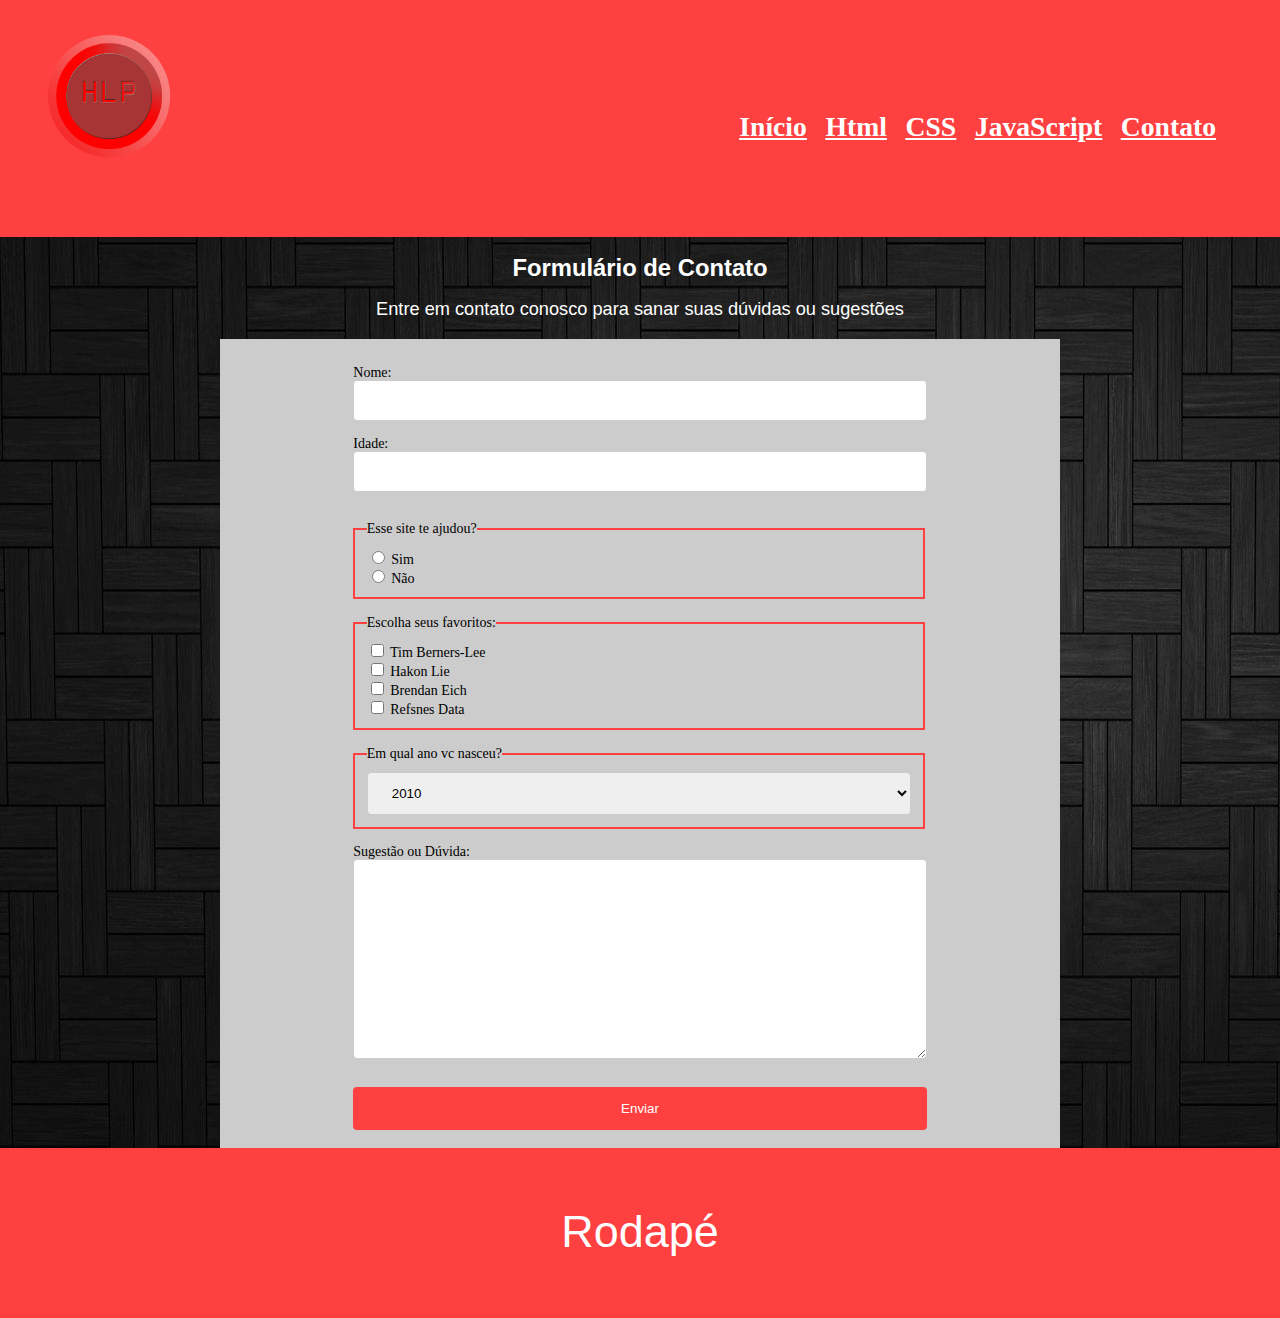
<file: contato.html>
<!DOCTYPE html> <!-- Versão do Html = html 5 -->
<html lang="pt-br">
  <head>
	 <meta charset="utf-8">
     <meta name="viewport" content="width=device-width,initial-scale=1.0">
	 <title>Contato</title>
	 <link rel="stylesheet" type="text/css" href="css/reset.css">
	 <link rel="stylesheet" type="text/css" href="css/style.css">
	 <link rel="shortcut icon" href="img/favicon.png">
</head>
<body>
	<header class="fixo">
		<img class="imglogo" src="img/logo.png">
		<nav class="menu-opcoes">
			<ul class="ajustes">
				<li><a href="index.html">Início</a></li>
				<li><a href="index.html">Html</a></li>
				<li><a href="#css">CSS</a></li>
				<li><a href="javascript.html">JavaScript</a></li>
				<li><a href="contato.html">Contato</a></li>
			</ul>
		</nav>
	</header>	
	<div class="container">
		<h2 class="tittle">Formulário de Contato</h1>
			<p class="centro">Entre em contato conosco para sanar suas dúvidas ou sugestões</p>
			<form class="fundo">
			   <div class="distancia">
  			   		<label for="fname">Nome: </label><br>
  			   		<input type="text" id="fname" name="fname" value=""><br>
  			   </div>
  			   <div class="distancia">		
               		<label for="lname">Idade: </label><br>
               		<input type="text" id="lname" name="lname" value=""><br><br>
               	</div>	
               	<div class="distancia">
               		<fieldset>
               			<legend>Esse site te ajudou? </legend>
		               		<input type="radio" id="html" name="fav_language" value="HTML">
		  					<label for="html">Sim</label><br>
		  					<input type="radio" id="css" name="fav_language" value="CSS">
		  					<label for="css">Não</label><br>
		  			</fieldset>	
 				</div>
 				<div class="distancia">
 					<fieldset>
               			<legend>Escolha seus favoritos: </legend>
		               		<input type="checkbox" id="html" name="fav_language" value="HTML">
		  					<label for="html">Tim Berners-Lee</label><br>
		  					<input type="checkbox" id="css" name="fav_language" value="CSS">
		  					<label for="css">Hakon Lie</label><br>
		  					<input type="checkbox" id="css" name="fav_language" value="CSS">
		  					<label for="css">Brendan Eich</label><br>
		  					<input type="checkbox" id="css" name="fav_language" value="CSS">
		  					<label for="css">Refsnes Data</label><br>
  					</fieldset>
  				</div>
  				<div class="distancia">
  				   <fieldset>		
	  				   <legend>Em qual ano vc nasceu?</legend>
		 					<select id="cars" name="cars">
						    <option value="volvo">2010</option>
						    <option value="saab">2009</option>
						    <option value="fiat">2008</option>
						    <option value="audi">2007</option>
						    <option value="volvo">2006</option>
						    <option value="saab">2005</option>
						    <option value="fiat">2004</option>
						    <option value="audi">2003</option>
						    <option value="volvo">2002</option>
						    <option value="saab">2001</option>
						    <option value="fiat">2000</option>
						    <option value="audi">1999</option>
						    <option value="volvo">1998</option>
						    <option value="saab">1997</option>
						    <option value="fiat">1996</option>
						    <option value="audi">1995</option>
						    <option value="volvo">1994</option>
						    <option value="saab">1993</option>
						    <option value="fiat">1992</option>
						    <option value="audi">1991</option>
						    <option value="volvo">1990</option>
						    <option value="saab">1989</option>
						    <option value="fiat">1988</option>
						    <option value="audi">1987</option>
						    <option value="volvo">1986</option>
						    <option value="saab">1985</option>
						    <option value="fiat">1984</option>
						    <option value="audi">1983</option>
						    <option value="volvo">1982</option>
						    <option value="saab">1981</option>
						    <option value="fiat">1980</option>
						    <option value="audi">1979</option>
						    <option value="volvo">1978</option>
						    <option value="saab">1977</option>
						    <option value="fiat">1976</option>
						    <option value="audi">1975</option>
						    <option value="volvo">1974</option>
						    <option value="saab">1973</option>
						    <option value="fiat">1972</option>
						    <option value="audi">1971</option>
						    <option value="volvo">1970</option>
						  	</select>	
				</div> 
				<div class="distancia">
					<label for="cars">Sugestão ou Dúvida:</label>
					<textarea name="message" style="width:100%; height: 200px;"></textarea>
				</div>	
               	<div>	
               		<input type="submit" value="Enviar">
               	</div>
              </div>	
			</form> 
		<footer>
			 <p class="centro">Rodapé</p>     
		   </footer> 
   		</body>
	</html>
</file>
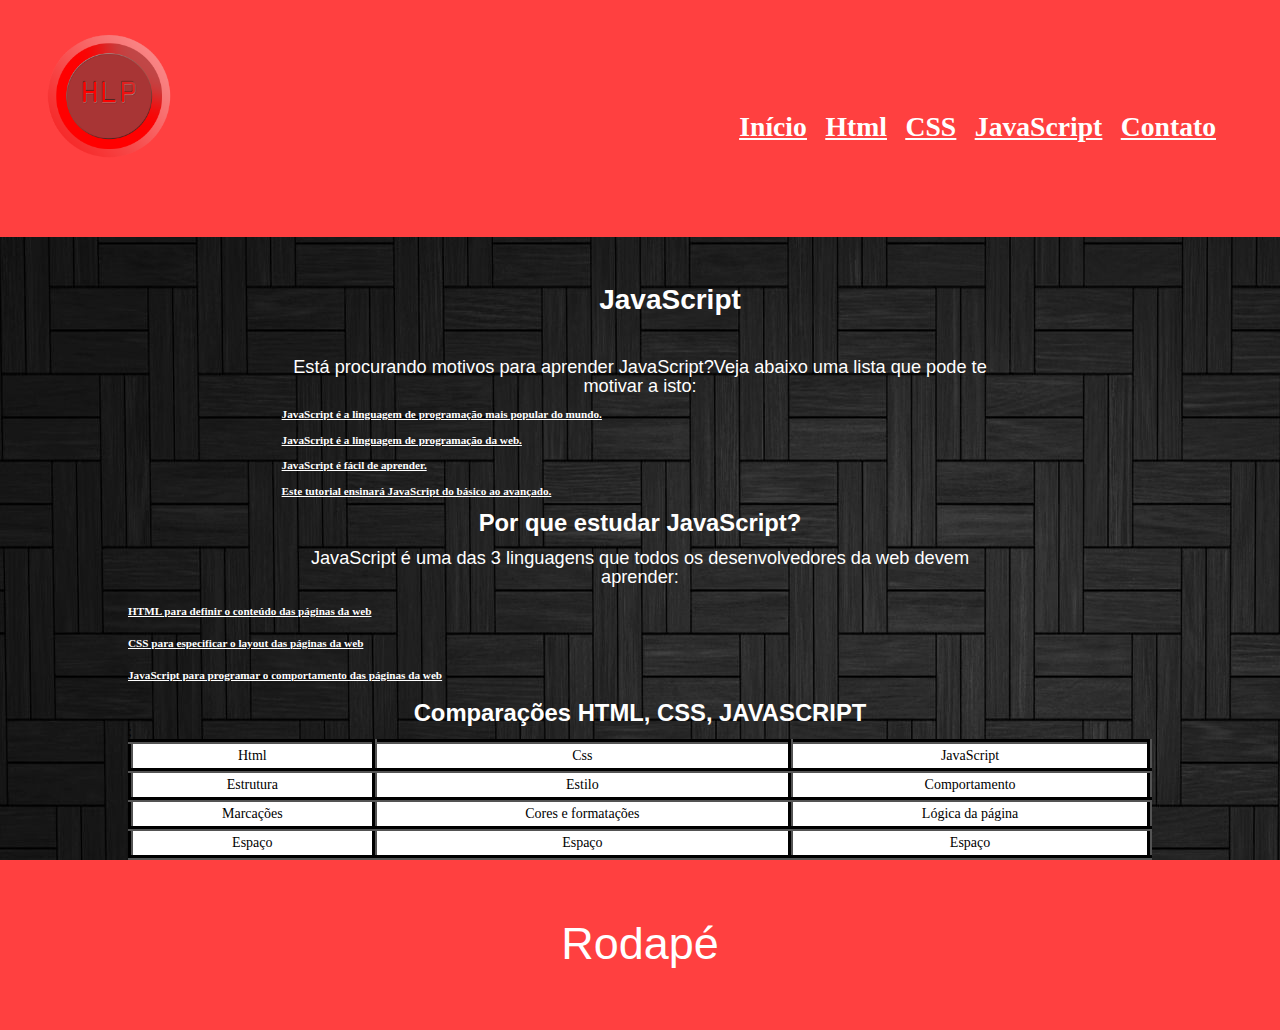
<file: javascript.html>
<!DOCTYPE html> <!-- Versão do Html = html 5 -->
<html lang="pt-br">
  <head>
	 <meta charset="utf-8">
     <meta name="viewport" content="width=device-width,initial-scale=1.0">
	 <title>Java Script</title>
	 <link rel="stylesheet" type="text/css" href="css/reset.css">
	 <link rel="stylesheet" type="text/css" href="css/style.css">
	 <link rel="shortcut icon" href="img/favicon.png">
</head>
<body>
	<header class="fixo">
		<img class="imglogo" src="img/logo.png">
		<nav class="menu-opcoes">
			<ul class="ajustes">
				<li><a href="index.html">Início</a></li>
				<li><a href="#html">Html</a></li>
				<li><a href="#css">CSS</a></li>
				<li><a href="javascript.html">JavaScript</a></li>
				<li><a href="contato.html">Contato</a></li>
			</ul>
		</nav>
	</header>	
	<div class="container">
		<div>
			<h1 class="tittle">JavaScript</h1>
          	<p> Está procurando motivos para aprender JavaScript?Veja abaixo uma lista que pode te motivar a isto: </p>
          <ol>		
            <li>JavaScript é a linguagem de programação mais popular do mundo.</li>

			<li>JavaScript é a linguagem de programação da web.</li>

			<li>JavaScript é fácil de aprender.</li>

			<li>Este tutorial ensinará JavaScript do básico ao avançado.</li>
		  </ol>
		<h2 class="tittle">Por que estudar JavaScript?</h1>
			<p>JavaScript é uma das 3 linguagens que todos os desenvolvedores da web devem aprender:</p>
      </div>       
            <ol>
   				<li>HTML para definir o conteúdo das páginas da web</li>

   				<li>CSS para especificar o layout das páginas da web</li>

   				<li>JavaScript para programar o comportamento das páginas da web</li>
   			</ol>
   		<h2 class="tittle">Comparações HTML, CSS, JAVASCRIPT</h1>
   		    <table>
              <tr>
                <th>Html</th>;
			    <th>Css</th>
			    <th>JavaScript</th>
			  </tr>
			  <tr>
			    <td>Estrutura</td>
			    <td>Estilo</td>
			    <td>Comportamento</td>
			  </tr>
			  <tr>
			    <td>Marcações</td>
			    <td>Cores e formatações</td>
			    <td>Lógica da página</td>
			  </tr>
			  <tr>
			    <td>Espaço</td>
			    <td>Espaço</td>
			    <td>Espaço</td>
			  </tr>
			</table>
		 </div>
   	</div>
   	<footer>
	     <p class="centro">Rodapé</p>     
	</footer> 
   </body>
</html>
</file>
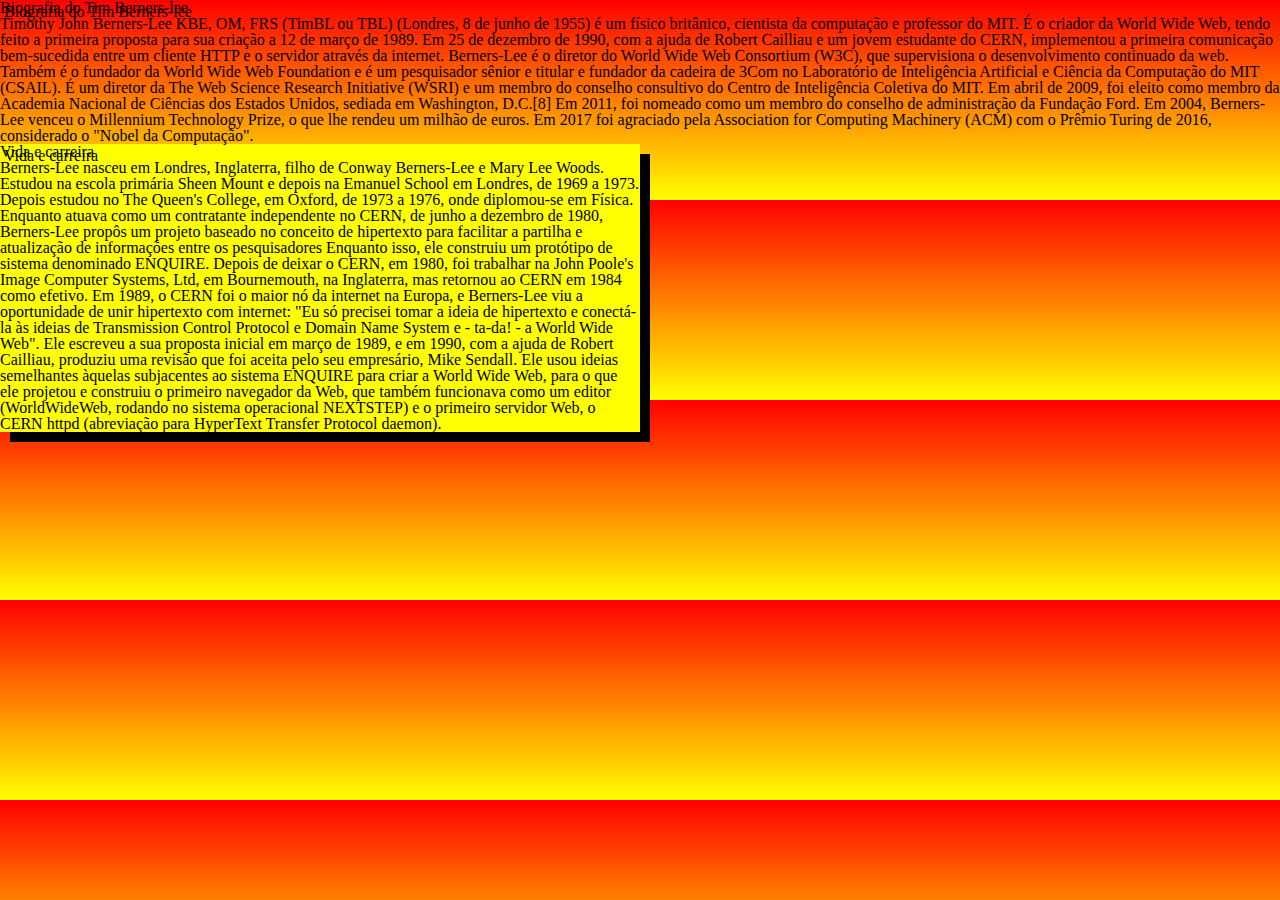
<file: media.html>
<!DOCTYPE html>
<html lang="pt-br">
  <head>
	 <meta charset="utf-8">
     <meta name="viewport" content="width=device-width,initial-scale=1.0">
	 <title>Teste Media Queries</title>
	 <link rel="stylesheet" type="text/css" href="css/reset.css">
	 <link rel="stylesheet" type="text/css" href="css/media.css">
	 <link rel="shortcut icon" href="img/favicon.png">
</head>
<body>
    <div class="exemplo1">
    	<h1> Biografia do Tim Berners-lee </h1>
    	   <p> Timothy John Berners-Lee KBE, OM, FRS (TimBL ou TBL) (Londres, 8 de junho de 1955) é um físico britânico, cientista da computação e professor do MIT. É o criador da World Wide Web, tendo feito a primeira proposta para sua criação a 12 de março de 1989. Em 25 de dezembro de 1990, com a ajuda de Robert Cailliau e um jovem estudante do CERN, implementou a primeira comunicação bem-sucedida entre um cliente HTTP e o servidor através da internet.
		   Berners-Lee é o diretor do World Wide Web Consortium (W3C), que supervisiona o desenvolvimento continuado da web. Também é o fundador da World Wide Web Foundation e é um pesquisador sênior e titular e fundador da cadeira de 3Com no Laboratório de Inteligência Artificial e Ciência da Computação do MIT (CSAIL). É um diretor da The Web Science Research Initiative (WSRI) e um membro do conselho consultivo do Centro de Inteligência Coletiva do MIT. Em abril de 2009, foi eleito como membro da Academia Nacional de Ciências dos Estados Unidos, sediada em Washington, D.C.[8] Em 2011, foi nomeado como um membro do conselho de administração da Fundação Ford. Em 2004, Berners-Lee venceu o Millennium Technology Prize, o que lhe rendeu um milhão de euros. Em 2017 foi agraciado pela Association for Computing Machinery (ACM) com o Prêmio Turing de 2016, considerado o "Nobel da Computação". </p>

    <div class="exemplo2">
    	<h1> Vida e carreira </h1>	
    	   <p>Berners-Lee nasceu em Londres, Inglaterra, filho de Conway Berners-Lee e Mary Lee Woods. Estudou na escola primária Sheen Mount e depois na Emanuel School em Londres, de 1969 a 1973. Depois estudou no The Queen's College, em Oxford, de 1973 a 1976, onde diplomou-se em Física.
		   Enquanto atuava como um contratante independente no CERN, de junho a dezembro de 1980, Berners-Lee propôs um projeto baseado no conceito de hipertexto para facilitar a partilha e atualização de informações entre os pesquisadores Enquanto isso, ele construiu um protótipo de sistema denominado ENQUIRE. Depois de deixar o CERN, em 1980, foi trabalhar na John Poole's Image Computer Systems, Ltd, em Bournemouth, na Inglaterra, mas retornou ao CERN em 1984 como efetivo. Em 1989, o CERN foi o maior nó da internet na Europa, e Berners-Lee viu a oportunidade de unir hipertexto com internet: "Eu só precisei tomar a ideia de hipertexto e conectá-la às ideias de Transmission Control Protocol e Domain Name System e - ta-da! - a World Wide Web". Ele escreveu a sua proposta inicial em março de 1989, e em 1990, com a ajuda de Robert Cailliau, produziu uma revisão que foi aceita pelo seu empresário, Mike Sendall. Ele usou ideias semelhantes àquelas subjacentes ao sistema ENQUIRE para criar a World Wide Web, para o que ele projetou e construiu o primeiro navegador da Web, que também funcionava como um editor (WorldWideWeb, rodando no sistema operacional NEXTSTEP) e o primeiro servidor Web, o CERN httpd (abreviação para HyperText Transfer Protocol daemon).</p>




   	</div>	
    	



    </div>
</body>
</html>
</file>
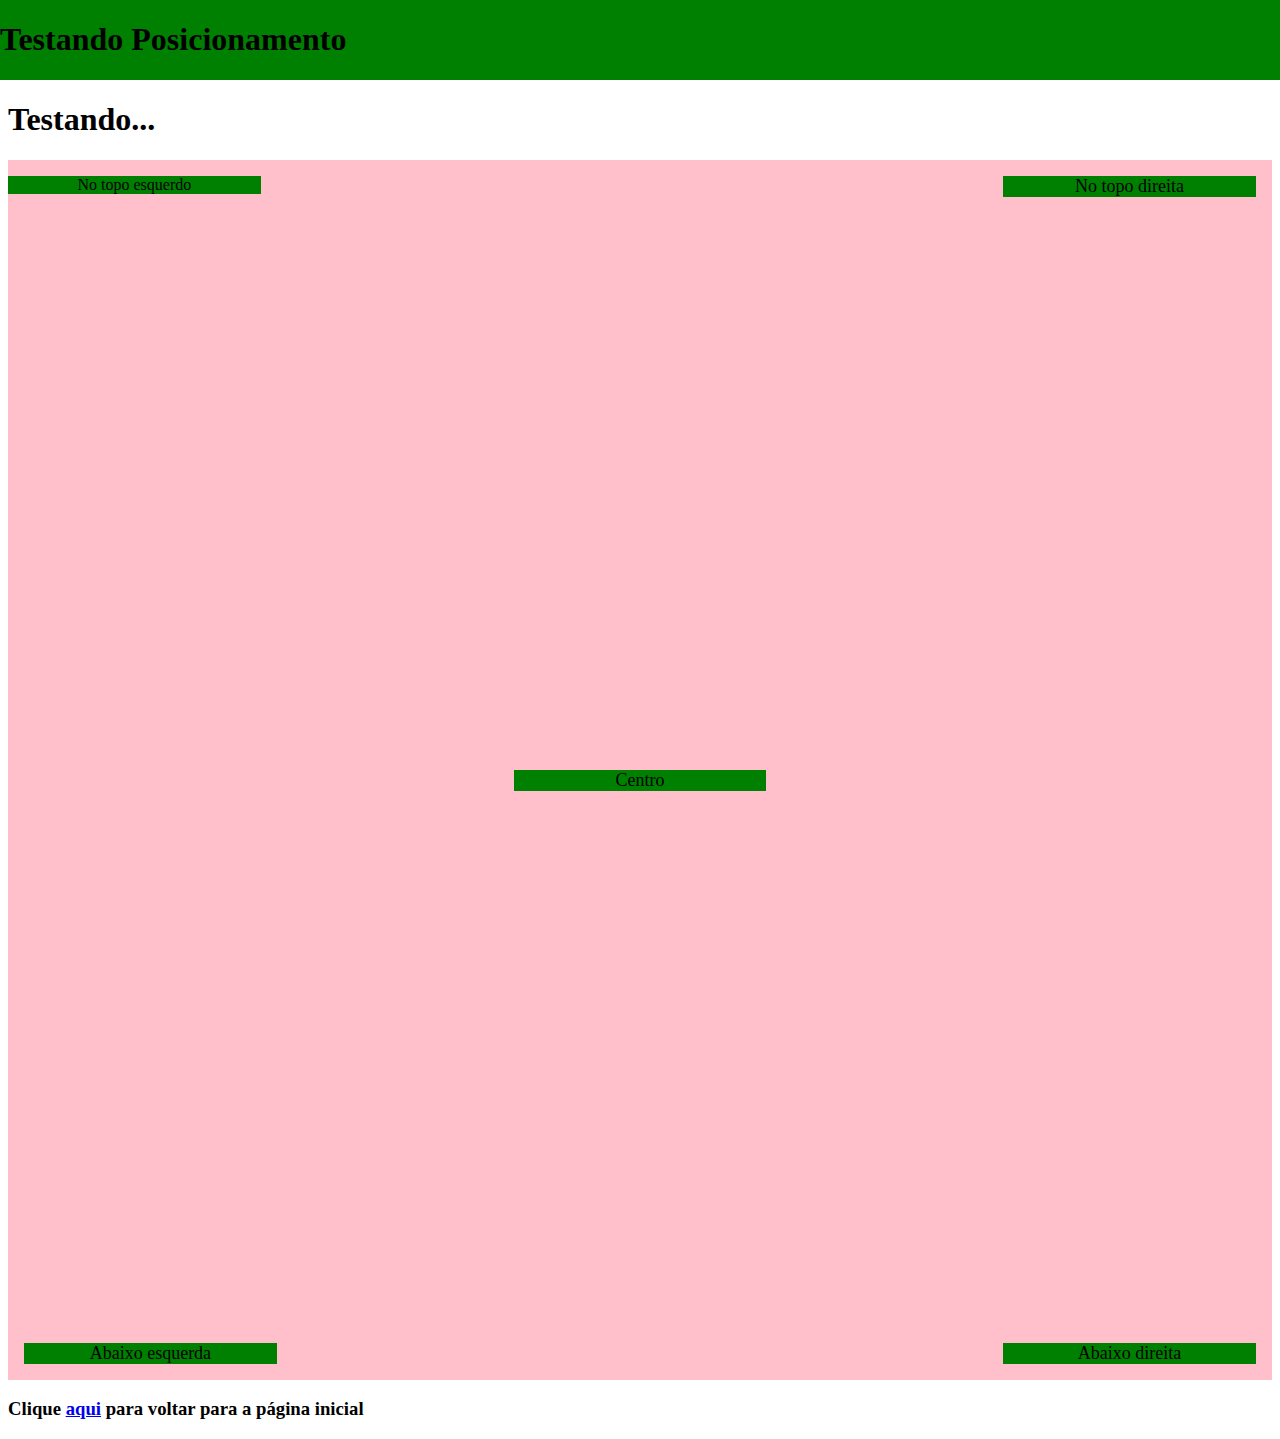
<file: positions.html>
<!DOCTYPE html>
<html lang="pt-br">
  <head>
  	 <meta charset="utf-8">
     <meta name="viewport" content="width=device-width,initial-scale=1.0">
	<title>Entendendo o position</title>
	<link rel="shortcut icon" href="img/favicon.png">

</head>
<style type="text/css">

      .fixo{
      	position: fixed;
      	top: 0;
      	right: 0;
      	left: 0;
      	z-index: 1030;
      	background-color: green;
      }	
	
      .main{
   		margin-top: 8%;
      }	
      .container{
      	  position: relative;
      	  background-color: pink;
          width: 100%;
          height: 1220px;
          text-align: center;
      }    

      .topoesquerda{
          position: absolute;
          top: 16px;
          left: 16px
          font-size: 18px;
          width: 20%;
          background-color: green;
      }

      .topodireita{
      	  position: absolute;
          top: 16px;
          right: 16px;
          font-size: 18px;
          width: 20%;
          background-color: green;
      }       

      .abaixoesquerda{
          position: absolute;
          bottom: 16px;
          left: 16px;
          font-size: 18px;
          width: 20%;
          background-color: green; 
      }

      .abaixodireita{  	
          position: absolute;
          bottom: 16px;
          right: 16px;
          font-size: 18px;
          width: 20%;
          background-color: green; 
      }

      .centro{
          position: absolute;
          top: 50%;
          font-size: 18px;
          width: 20%;
          background-color: green; 
          margin-left: 40%;
      }

</style>
<body>
	<header class="fixo">
		<h1>Testando Posicionamento</h1>
	</header>
    <div class="main">
    	<h1>Testando...</h1>
	    <div class="container">
		    <div class="topoesquerda">No topo esquerdo</div>
		    <div class="topodireita">No topo direita</div>
		    <div class="abaixoesquerda">Abaixo esquerda</div>
		    <div class="abaixodireita">Abaixo direita</div>
		    <div class="centro">Centro</div>
        </div>
            <h3 class="title">Clique <a href="index.html" target="_blank">aqui</a> para voltar para a página inicial</h3>
    </div>	
</div>
</body>
</html>
</file>
<file: css/style.css>
body{
            background-image:url('../img/fundo.jpg'); 
            font-size: 1.8em;    
        }

        header, footer{
            background-color: #ff4040;      
            padding: 3%;
            position: relative;
            display: flex;
            flex-direction: column;
            align-items: center;
            font-size: 1.2em;
            line-height: 1;
        }

        .container{
            width: 80%;
            margin-left: auto;
            margin-right: auto;
            position: relative;
        }
 
        #sobre{
            display: flex;
            flex-direction: column;
            align-items: center;
            position: relative;
            margin: 0 auto;
        }

        #sobre .sobre{
            text-align: center;

        }

        #galeria{
            background-color: #ff4040;
            display: flex;
            flex-direction: column;
            align-items: center;
            position: relative;
            margin: 2px 2px;
            margin-left: center;
        }

        #galeria .galeria{
            margin: 2px 2px;
            text-align: center;
            background-color: #ff4040;  
            padding: 30px 
        }

        .imggaleria{
            width: 100%;
        }
        .imgsobre{
            width: 20%;
            height: 20%;
            transition: width 2s, height 2s, transform 2s;
        }

        .imgsobre:hover{
            transform: rotate(180deg);        
        }
        .centro{
            color: #fff;
            text-align: center;
            font-family:sans-serif;
        }

        .imglogo {
            position: absolute;
            top: 30px;
            left: 1%;
            top: 0%;
        }

        div{
            font-size: 14px;
            width: 70%;
            margin-left: auto;
            margin-right: auto;
        }

        .fixo{
            position: fixed;
            top: 0;
            right: 0;
            left: 0;
            z-index: 1030;
        }

        h1{
            font-size: 2em;
            width: 100%;
            font-family: sans-serif;
            padding: 30px;
        }
       
        h2{
            font-size: 1.7em;

        }  

        h3{
            color: #fff;
            font-style: inherit;   
            font-size: 2em;
        }

        .tittle{
            text-align: center;
            color: #fff;
            font-family: sans-serif;
            font-weight: bold;
        }    

        p{
            color: #fff;
            font-size: 1.3em;
            font-family:sans-serif;
            text-align: justify;
            margin-top: 2%;
            margin-bottom: 2%;
        }

        td, th{
            border: 5px groove #000000;
            text-align: center;
            padding: 5px;
            background-color: #fff;
        }

        tr:nth-child(even) {
            background-color: #fff;
        }

        figure{
        	text-align: center;
        }

        .ajustes{
            line-height: 1;
            text-align: center;
        }

        .ajustes li :hover{
            background-color: #708090

        }
        .imgtexto {
        	width: 70%;
        } 

        .imglogo {
            width: 15%;
        }


        a:link {
            color: white;
        }

        a:visited {
            color: white;
        }

        a:hover {
            color: white;
        }

        a:active {
            color: white;
        }

        table {
            border-collapse: collapse;
            width: 100%;
        }

        ul li, ol li {
           text-decoration: underline;
           color: #fff;
           font-weight: bolder;
           font-size: 0.8em;
           margin-top: 2%;
           margin-bottom: 2%;
        } 

        .fundo{
            background: #ccc;
            width: 80%;
            margin-left: auto;
            margin-right: auto;
            padding: 1%;
            font-size: 1.2em;
        }

        .distancia{    
            margin-top: 2%;
            margin-bottom: 2%;
        }

        fieldset{
            width: 95%;
            border: 2px solid #ff4040;
            padding: 2%;
        }

        input[type=text], select, textarea {
            width: 100%;
            padding: 12px 20px;
            border: 1px solid #ccc;
            border-radius: 4px;
            box-sizing: border-box;
        }

        input[type=submit]{
            width: 100%;
            background-color: #ff4040;
            color: white;
            padding: 14px 20px;
            margin: 8px 0;
            border: none;
            border-radius: 4px;
            cursor: pointer;
        }

        @media screen and (max-width: 599px){
            .container{
                margin-top:65%;
            }
            }

        @media screen and (min-width: 600px){
            .container{         
                margin-top:40%;
            }
            }

        @media screen and (min-width: 768px){
            .container{         
                margin-top:20%; 
            }

            header{
               flex-direction: row; 
               position: relative;
               height: 160px;    
            }

            .menu-opcoes{
               position: absolute;
               right: 5%;
               top:45%;
            }

            .menu-opcoes ul li{
               display: inline;
               margin-left: 10px;
            }

            #sobre, #galeria{
               flex-direction: row;
               flex-wrap: wrap;
            }

            #sobre h1, h2, h3, p, #galeria {
                width: 100%;
                text-align: center;
            }

            #sobre .sobre, #galeria .galeria{
                width: 25%;
                text-align: center;
            }
            }
</file>
<file: css/media.css>
/* quando a tela for de 600px ou menor */
@media screen and (max-width: 600px){
  .exemplo1{
	 background-color: red;
  }    
  h1{
     display: none;
  }

  body {
  height: 200px;
  background-color: red;
  background-image: linear-gradient(red, yellow);
  }

  h1{
	  text-shadow: 4px 4px;   
	}  
}

/* quando a tela for mais de 601px */
@media screen and (min-width: 601px){
  .exemplo2{
	background-color: yellow;
	width:50%;
	box-shadow: 10px 10px;
	}

   h1{
	  text-shadow: 4px 4px;    	
   }
	
  body {
  height: 200px;
  background-color: red;
  background-image: linear-gradient(red, yellow);
  }	
}
</file>
